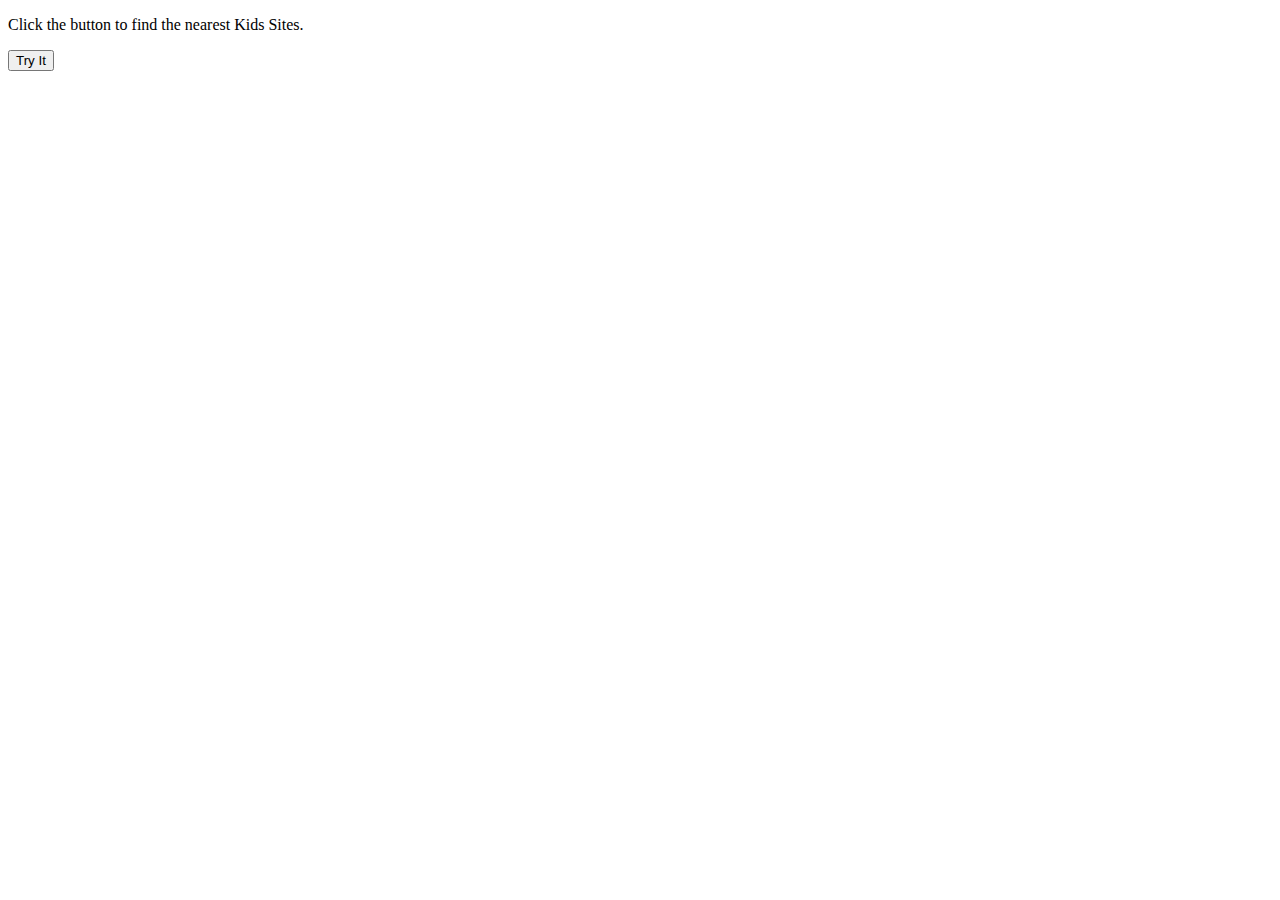
<file: sitesApi.html>
<!DOCTYPE html>
<html lang="en">

<head>
  <meta charset="UTF-8">
  <meta name="viewport" content="width=device-width, initial-scale=1, shrink-to-fit=no">
  <meta http-equiv="X-UA-Compatible" content="ie=edge">
  <title>sitesApi</title>
</head>

<body>
  <p>Click the button to find the nearest Kids Sites.</p>
  <button onclick="getLocation()">Try It</button>
  <p id="demo"></p>
  <p id="listings"></p>

  <script src="https://code.jquery.com/jquery-3.2.1.min.js"></script>
  <script type="text/javascript">
    console.log("ready!");

    var xVal = 0;
    var yVal = 0;
    var a = document.getElementById("listings");

    function findSites() {

      queryURL = "https://services1.arcgis.com/RLQu0rK7h4kbsBq5/ArcGIS/rest/services/Summer_Meal_Sites_2017/FeatureServer/0/query?geometry=%7Bx%3A" + xVal + "%2C+y%3A" + yVal +
        "%7D&geometryType=esriGeometryPoint&inSR=&spatialRel=esriSpatialRelIntersects&distance=10.&units=esriSRUnit_StatuteMile&returnGeodetic=false&outFields=siteName%2CsponsoringOrganization%2C+address%2CcontactPhone%2CstartDate%2C+endDate%2C+daysofOperation%2C+breakfastTime%2C+lunchTime%2C+snackTime%2C+dinnerSupperTime&returnGeometry=true&multipatchOption=xyFootprint&resultRecordCount=5&returnExceededLimitFeatures=true&f=pjson&token=";

      $.ajax({
        url: queryURL,
        method: 'GET'
      }).done(function(response) {
        // console.log(response);
        obj = JSON.parse(response);
        results = obj.features;
        console.log(results);
        for (var i = 0; i < results.length; i++) {
          console.log(results[i].attributes);
          // a.append(results[i].attributes.address);
            a.innerHTML = a.innerHTML + results[i].attributes.siteName + "<br>" + results[i].attributes.address + "<br><br>";

        }

      });
    }

    //code below from https://www.w3schools.com/html/html5_geolocation.asp
    var g = document.getElementById("demo");

    function getLocation() {
      if (navigator.geolocation) {
        navigator.geolocation.getCurrentPosition(showPosition);
      } else {
        g.innerHTML = "Geolocation is not supported by this browser.";
      }
    }

    function showPosition(position) {
      g.innerHTML = "Latitude: " + position.coords.latitude +
        "<br>Longitude: " + position.coords.longitude;
      xVal = position.coords.longitude;
      yVal = position.coords.latitude;
      findSites();
    }
  </script>
</body>

</html>
</file>
